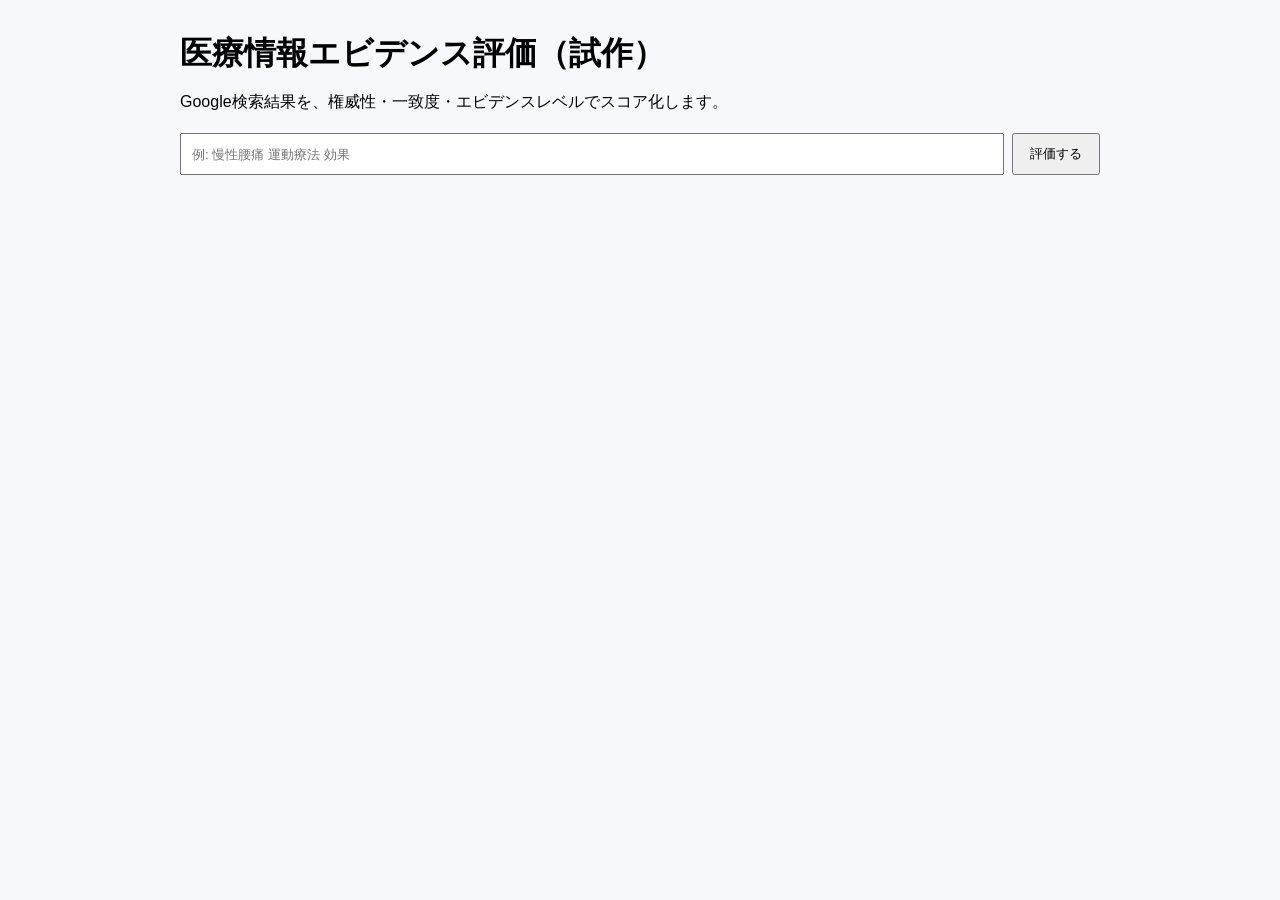
<file: templates/index.html>
<!doctype html>
<html lang="ja">
  <head>
    <meta charset="UTF-8" />
    <meta name="viewport" content="width=device-width, initial-scale=1.0" />
    <title>医療情報エビデンス評価</title>
    <link rel="stylesheet" href="/static/style.css" />
  </head>
  <body>
    <main>
      <h1>医療情報エビデンス評価（試作）</h1>
      <p>Google検索結果を、権威性・一致度・エビデンスレベルでスコア化します。</p>

      <section class="search-box">
        <input id="query" placeholder="例: 慢性腰痛 運動療法 効果" />
        <button id="run">評価する</button>
      </section>

      <section id="summary" class="card hidden"></section>
      <section id="details" class="card hidden"></section>
    </main>
    <script src="/static/app.js"></script>
  </body>
</html>
</file>
<file: static/style.css>
body {
  font-family: -apple-system, BlinkMacSystemFont, "Segoe UI", Roboto, "Hiragino Kaku Gothic ProN", sans-serif;
  background: #f6f8fb;
  margin: 0;
}

main {
  max-width: 920px;
  margin: 32px auto;
  padding: 0 16px;
}

h1 {
  margin-bottom: 8px;
}

.search-box {
  display: flex;
  gap: 8px;
  margin: 20px 0;
}

input {
  flex: 1;
  padding: 10px;
}

button {
  padding: 10px 16px;
}

.card {
  background: #fff;
  border-radius: 10px;
  padding: 16px;
  margin-top: 16px;
}

.hidden { display: none; }

.high { color: #0f8a3a; }
.mid { color: #b07a00; }
.low { color: #b00020; }

table {
  width: 100%;
  border-collapse: collapse;
}

th, td {
  border-bottom: 1px solid #e8edf3;
  padding: 8px;
  text-align: left;
}
</file>
